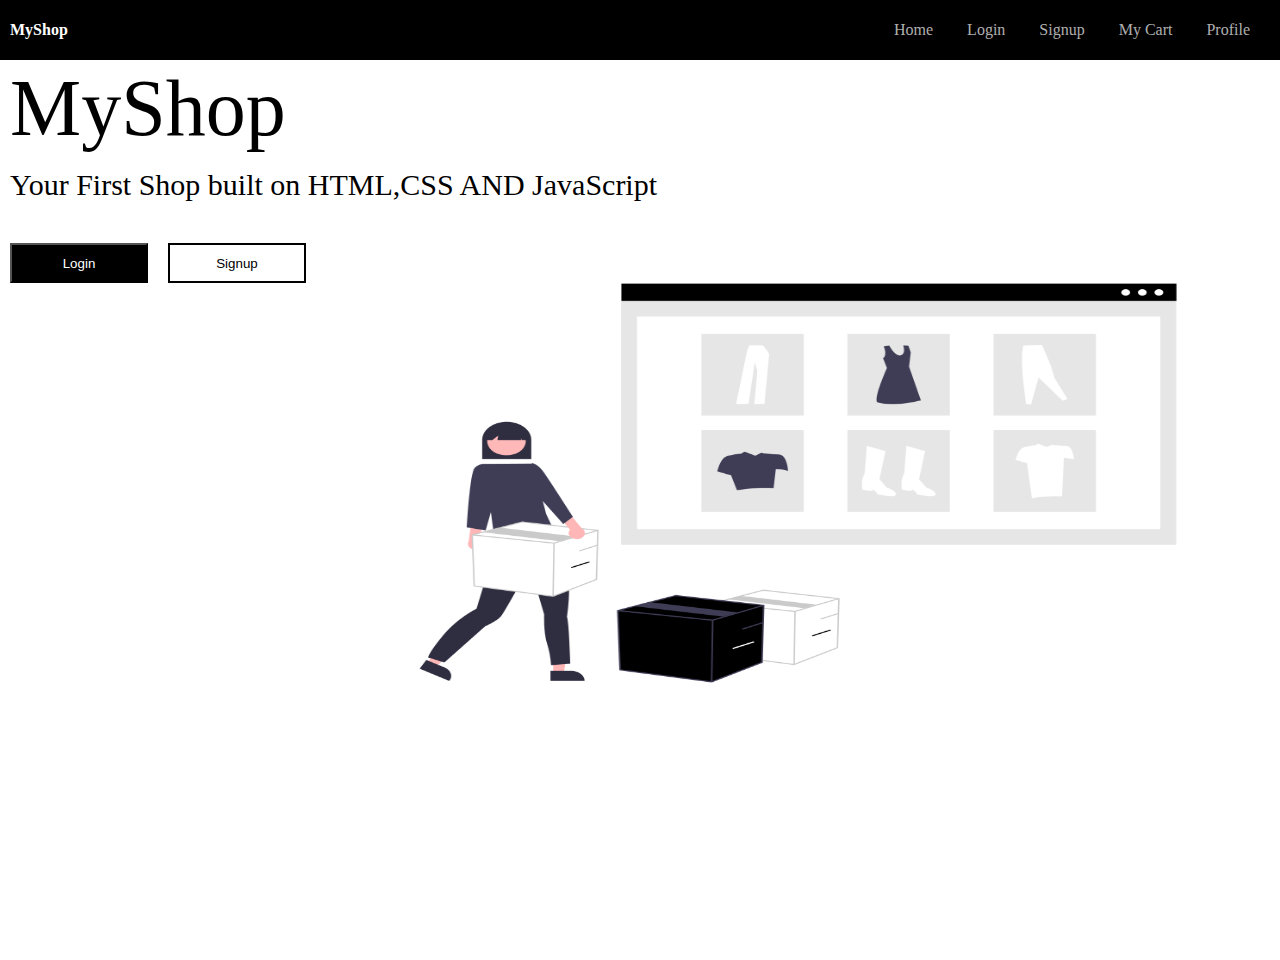
<file: FirstPage/index.html>
<!DOCTYPE html>
<html lang="en">
<head>
    <meta charset="UTF-8">
    <meta name="viewport" content="width=device-width, initial-scale=1.0">
    <link rel="stylesheet" href="style.css">
    <link rel="shortcut icon" href="../FirstPage/shopping-cart-vector-icon-flat-260nw-1690453492.webp" type="image/x-icon">
    <title>MyShop</title>
</head>
<body>
<nav class="navContainer">
    <div class="leftNav">
       <h4 id="textNav">MyShop</h4> 
    </div>
    <div class="rightNav">
        <a href="/FirstPage">Home</a>
        <a href="../LoginPage" class="log">Login</a>
        <a href="../SignupPage" class="sign">Signup</a>
        <a href="../Myfirstcart">My Cart</a>
        <a href="" id="profile">Profile</a>
    </div>
</nav>
<main class="container">
    <h1 id="containerText">MyShop</h1>
    <p id="innerText">Your First Shop built on HTML,CSS AND JavaScript</p>
    <div class="insideMain">
        <div class="buttons">
            <button id="login"type="button" class="log">Login</button>
            <button id="signup"type="button" class="sign">Signup</button>
        </div>
        <img src="./landingPagePic.png" alt="" id="img">
    </div>
</main>
<script src="./script.js"></script>

</body>
</html>
</file>
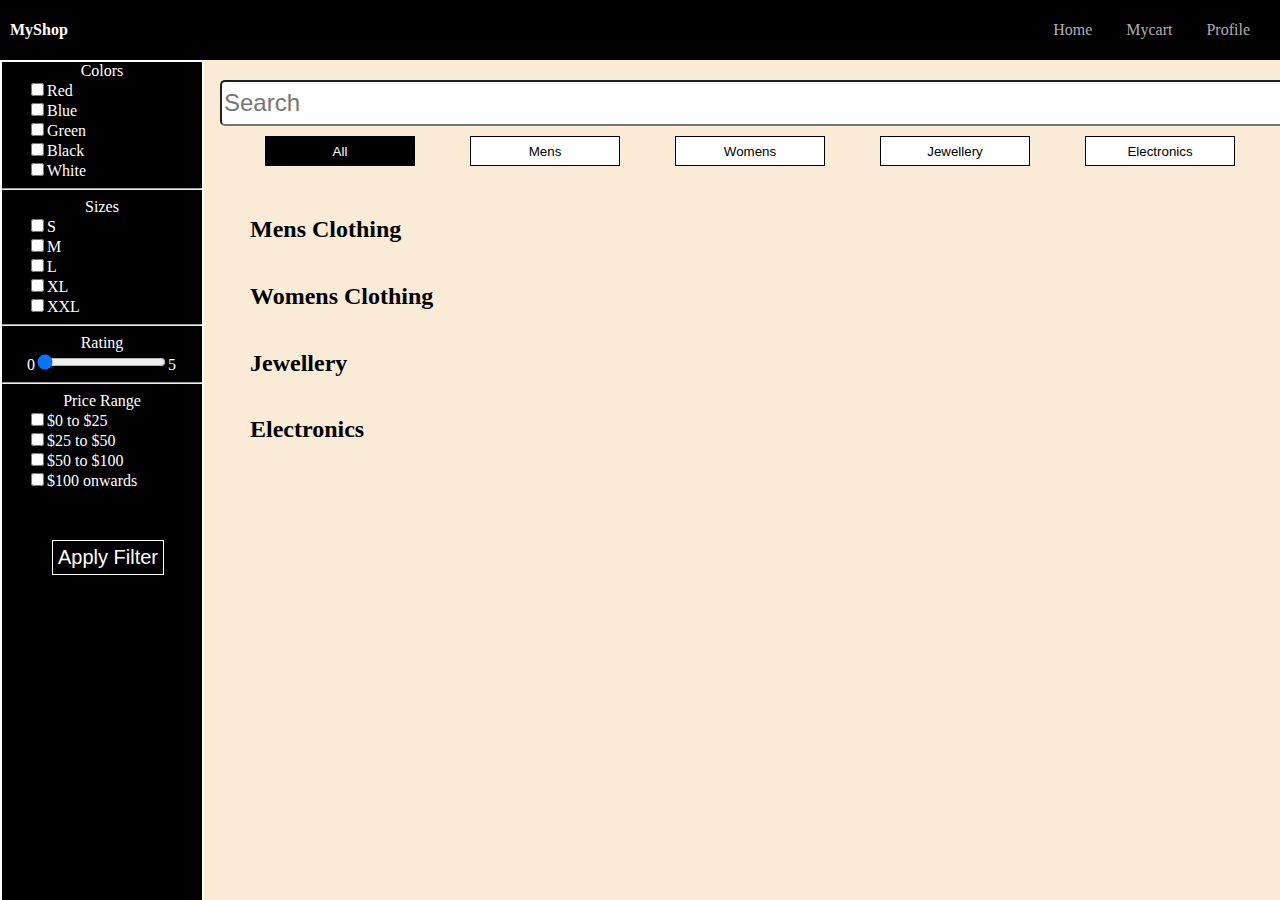
<file: HomePage/index.html>
<!DOCTYPE html>
<html lang="en">
<head>
    <meta charset="UTF-8">
    <meta name="viewport" content="width=device-width, initial-scale=1.0">
    <link rel="shortcut icon" href="/FirstPage/favicon.webp" type="image/x-icon">
    <link rel="stylesheet" href="./style.css">
    <link rel="shortcut icon" href="../FirstPage/shopping-cart-vector-icon-flat-260nw-1690453492.webp" type="image/x-icon">
    <link rel="stylesheet" href="../FirstPage/style.css">
    <title>MyShop</title>
</head>
<body>
    <div class="container">
        <nav class="navContainer">
            <div class="leftNav">
               <h4 id="textNav">MyShop</h4> 
            </div>
            <div class="rightNav">
                <a href="#">Home</a>

                <!-- <span id="cart"></span> -->
                <a href="../HomePage/Mycart">Mycart</a>
                <a href="../ProfilePage">Profile</a>
            </div>
        </nav>
        <aside class="sideBar">

            <form id="inputs">
                <div class="color common ">
                    <label for="colors">Colors</label>
                   <div class="commonInput">
                    <input type="checkbox" id="Red" value="Red">Red
                   </div>
                   <div class="commonInput">
                    <input type="checkbox" id="Blue" value="Blue">Blue
                    </div>
                    <div class="commonInput">
                    <input type="checkbox" id="Green" value="Green">Green
                    </div>
                    <div class="commonInput">
                    <input type="checkbox" id="Black" value="Black">Black
                    </div>
                    <div class="commonInput">
                    <input type="checkbox" id="White" value="White">White
                    </div>
                </div>
                <hr>
                <div class="Size common">
                    <label for="Sizes">Sizes</label>
                    <div class="commonInput">
                    <input type="checkbox" id="S" value="S">S
                    </div>
                    <div class="commonInput">
                    <input type="checkbox" id="M" value="M">M
                    </div>
                    <div class="commonInput">
                    <input type="checkbox" id="L" value="L">L
                    </div>
                    <div class="commonInput">
                        <input type="checkbox" id="XL" value="XL">XL
                        </div>
                        <div class="commonInput">
                            <input type="checkbox" id="XXL" value="XXL">XXL
                          </div>
                </div>
                <hr>
                <div class="ratings common">
                    <label for="Rating">Rating</label>
                    <div class="commonInput">
                    0<input type="range" value="0" min="0" max="5" class="slider" id="range">5
                    </div>
                </div>
                <hr>
                <div class="PriceRanges common">
                    <label for="Pricerange">Price Range</label>
                    <div class="commonInput">
                    <input type="checkbox" id="0T25" value="0to25">$0 to $25
                    </div>
                    <div class="commonInput">
                    <input type="checkbox" id="25T50"value="25to50">$25 to $50
                    </div>
                    <div class="commonInput">
                        <input type="checkbox" id="50T100" value="50to100">$50 to $100
                    </div>
                    <div class="commonInput">
                    <input type="checkbox" id="100T10000" value="100to10000">$100 onwards
                    </div>
                </div>
            
                <button type="submit" id="applyFilter">Apply Filter</button>
            </form>
            
        </aside>
        <div class="main-container">
            <input type="text" id="searchBar" placeholder="Search">
            <div class="category">
                
                <button id="All"class="sortcategory categoryBtn" >All</button>
                <button id="Mens"class="categoryBtn">Mens</button>
                <button id="Womens"class="categoryBtn">Womens</button>
                <button id="Jewellery"class="categoryBtn">Jewellery</button>
                <button id="Electronics"class="categoryBtn">Electronics</button>
            </div>
            <div class="cardsContainer">
                <div class="mensClothing" id="mensContainer">
                    <h2 id="mensText">Mens Clothing</h2>
                    <div id="mens"></div>
                </div>
                <div class="WomensClothing" id="WomensContainer">
                    <h2 id="womensText"> Womens Clothing</h2>
                <div id="womens"></div>
                </div>
                <div class="jewellery" id="jewelContainer">
                    <h2 id="jewelText"> Jewellery</h2>
                <div  id="jewel"></div>
                </div>
                <div class="electronics" id="electronicsContainer">
                    <h2 id="electronText">Electronics</h2>
                <div  id="electron"></div>
            </div>
        </div>
        </div>
          

<script src="./script.js"></script>
 
</body>
</html>
</file>
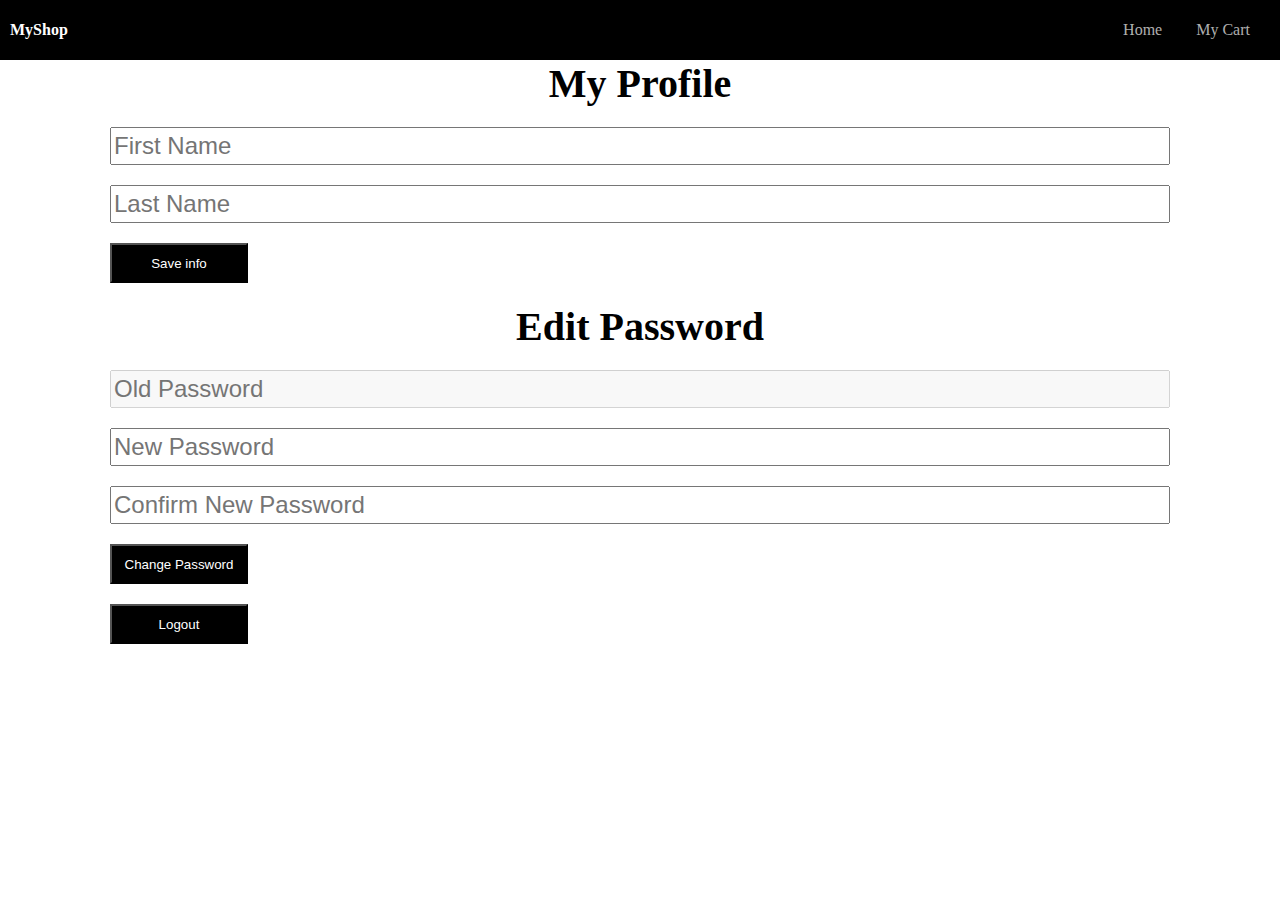
<file: ProfilePage/index.html>
<!DOCTYPE html>
<html lang="en">
<head>
    <meta charset="UTF-8">
    <meta name="viewport" content="width=device-width, initial-scale=1.0">
    <link rel="shortcut icon" href="../FirstPage/shopping-cart-vector-icon-flat-260nw-1690453492.webp" type="image/x-icon">
    <link rel="stylesheet" href="../FirstPage/style.css">
    <link rel="stylesheet" href="style.css">
    <title>Profile</title>
</head>
<body>
    <nav class="navContainer">
        <div class="leftNav">
           <h4 id="textNav">MyShop</h4> 
        </div>
        <div class="rightNav">
            <a href="/HomePage">Home</a>
            <a href="/HomePage/Mycart">My Cart</a>
        </div>
    </nav>
    <div class="container">
        <h1 id="myprofileText">My Profile</h1>
    <input type="text" id="fname"  placeholder="First Name">
    <input type="text" id="lname" placeholder="Last Name">
    <button type="button" id="saveInfo">Save info</button>
    <h1 id="editpasswordText">Edit Password</h1>
    <input type="text" id="oldPassword" placeholder="Old Password" disabled>
    <input type="text" id="newpassword" placeholder="New Password">
    <input type="text" id="cnfnpassword" placeholder="Confirm New Password">
    <button type="button" id="chngePasswordBtn">Change Password</button>
    <button type="button" id="logoutButton">Logout</button>
    </div>
    <script src="script.js"></script>
</body>
</html>
</file>
<file: FirstPage/style.css>
body{
    margin:0;
    padding:0;
    width:100vw;
    height:100vh;
}
.leftNav>#textNav{
    margin:10px;
    cursor:pointer;
}
.navContainer{
    position:fixed;
    top:0;
    width:100vw;
    height:60px;
    color:white;
    background-color: black;
    display:flex;
    justify-content: space-between;
    align-items: center;
}
.rightNav a{
    /* margin:20px; */
    text-decoration: none;
    color: #FFFFFFB2;
    margin-right:30px;
}
.rightNav a:hover{
    color: white;
}
.container>#containerText{
    font-family: Inter;
    font-size: 80px;
    font-weight: 400;
    margin-top: 60px;
    line-height: 97px;
    letter-spacing: 0em;
    text-align: left;
    margin-left:10px;
    margin-bottom:5px;
}
.container>#innerText{
    font-family: Inter;
    font-size: 30px;
    font-weight: 400;
    line-height: 36px;
    letter-spacing: 0em;
    text-align: left;
    margin-left:10px;
    margin-top: 10px;;
}
 .insideMain{
    display:flex;
    /* justify-content: center; */
 } 
.insideMain .buttons>#login{
    background-color: black;
    color:white;
    padding:10px;
    width:138px;
    height:40px;
    margin:10px;
}
.insideMain .buttons>#signup{
    background-color: white;
    color:black;
    border:2px solid black;
    width:138px;
    height:40px;
    margin:10px;
}
button:hover{
    transform: scale(1.1);
}
.insideMain>#img{
    width: 1000px;
    height: 500px;
}
.buttons{
    display:flex;
    justify-content: center;
}
</file>
<file: HomePage/style.css>
body{
    background-color:antiquewhite
}
.main-container{
    padding:80px 0 0 220px;
} 
img{
    width:250px;
    height:250px;
}
.details{
    /* background-color: rgb(52, 52, 52); */
    width:200px; 
    color:black;
}
.details .description{
    width:230px;
    display:flex;
    justify-content: space-between;
    align-items: center;
}

aside{
    /* background-color:rgb(254, 213, 255); ; */
    height:100vh;
    width:200px;
     margin-top:60px;
 background: black;
 color:white;
border:2px solid white;
position:fixed;
}
#applyFilter{
    background-color: black;
    color:white;
    width:auto;
    font-size:20px;
    border:1px solid white;
    padding:5px;
    margin-left:50px;
    margin-top:50px;
}
#addtoCart{
    background-color: black;
    color:white;
    padding:10px;
    width:250px;
    height:30px;
    display: flex;
    justify-content: center;
    align-items: center;
    border-radius: 5px;

}
#addtoCart:hover{
    transform:scale(1);
}
 .cardsContainer{ 
    padding:30px;

 } 
#mens{
    display: flex;
    flex-wrap:wrap;
    gap:10px;
    /* justify-content:space-between; */
}
#womens{
    display: flex;
    flex-wrap:wrap;
    gap:10px;
    /* justify-content:space-between; */
}
#jewel{
    display: flex;
    flex-wrap:wrap;
    /* justify-content:space-between; */
    gap:10px;
}

#electron{
    display: flex;
    flex-wrap:wrap;
    gap:10px;
    /* justify-content:space-between; */
}
#prodTitle{
    width:250px;
}
.cardContainer{
    border:2px solid black;
    width:250px; 
    height:auto;
    box-shadow: rgba(0, 0, 0, 0.35) 0px 5px 15px;
    border-radius: 10px;
    gap:10px;
    }
label{
    text-align: center;
    display: block;
}
.commonInput{
    width:150px;
}
.common{
     display:flex;
     flex-direction:column;
     justify-content: center;
     align-items: center;
}
#searchBar{
    font-size: 24px;;
     width:1120px;
    height:40px;
    border-radius:5px;

}
.main-container .category{
    display: flex;
    justify-content: space-evenly;
}
.category .categoryBtn{
    margin:10px 10px 0 10px;
    width:150px;
    background:white;
    height:30px;
    border:1px solid black;
}
.category .sortcategory{
    margin:10px 10px 0 10px;
    width:150px;
    background:black;
    height:30px;
    border:1px solid black;
    color:white;
}
.RED{
    color:red;
}
.BLACK{
    color:black;
}
.GREEN{
    color:green;
}
.BLUE{
    color:blue;
}
.WHITE{
    color:black;
}
</file>
<file: ProfilePage/style.css>
body{
    margin:0;
    padding:0;
}
.container{
    display:flex;
    flex-direction:column;
    padding:50px 100px;
}
h1{
    text-align: center;
    font-size: 40px;
    margin:10px;
}
input{
    margin:10px;
    font-size: 24px;
    height:32px;
  
}
button{
    background-color: black;
    color:white;
    padding:10px;
    width:138px;
    height:40px;
    margin:10px;
}
</file>
